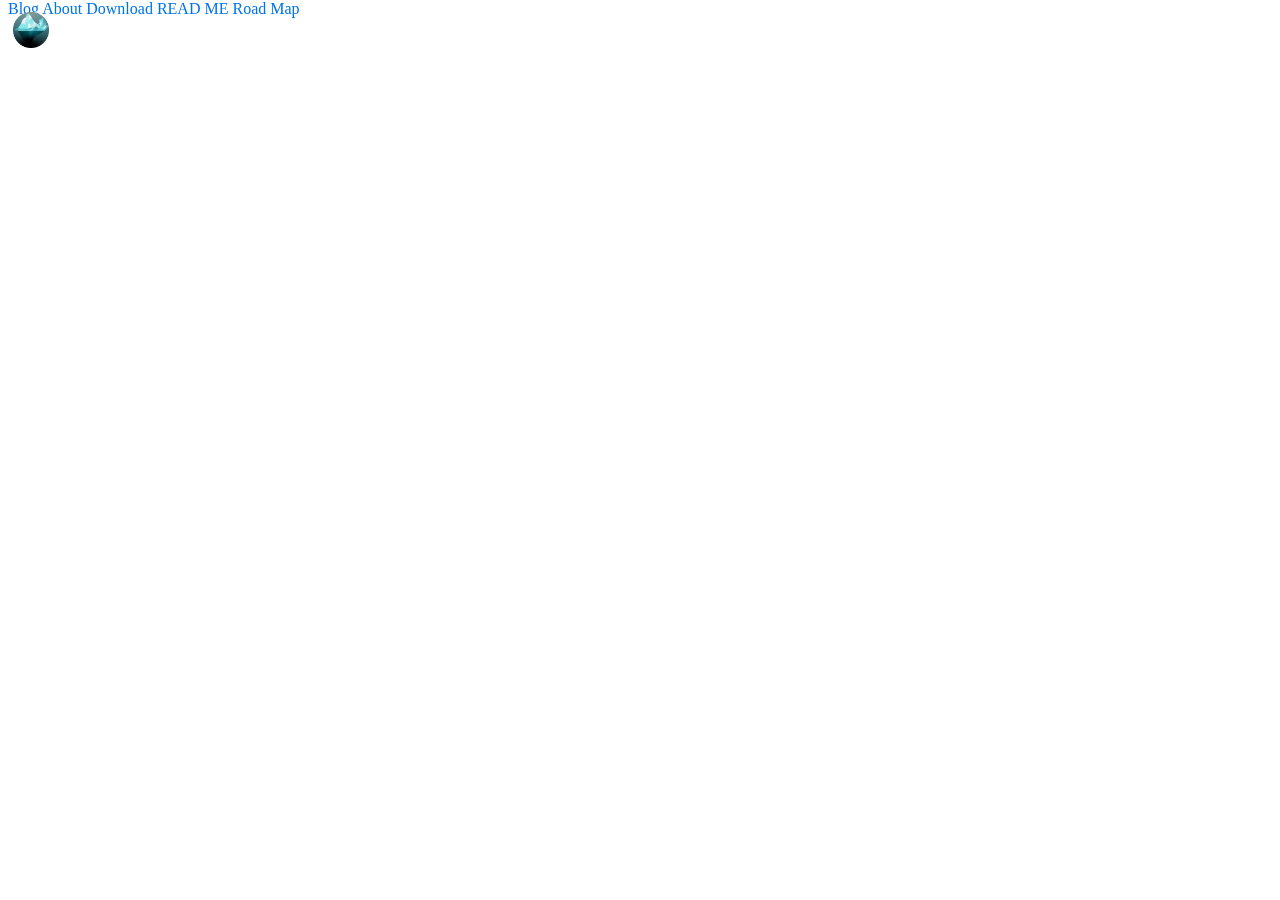
<file: docs/index.html>
<!DOCTYPE html>
<html>
	<head>
		<title>R E H I T M A N</title>
		<link rel="stylesheet" href="stylesheet.css">
	</head>
	<body>
		<div class="topbar">
			<div class="logo">
				<a href="/">
					<div class="logo-im">
					</div>
				</a>
			</div>
			<a href="blog">
				Blog
			</a>
			<a href="about">
				About
			</a>
			<a href="download">
				Download
			</a>
			<a href="README">
				READ ME
			</a>
			<a href="roadmap">
				Road Map
			</a>
		</div>
		<div class="main">
			<div>
			</div>
		</div>
		<div class="footer">
		</div>
	</body>
</html>
</file>
<file: docs/stylesheet.css>
body {
    width: 100%;
    height: 100%;
    border: none;
}

.topbar {
    position: fixed;
    z-index: 9997;
    top: 0;
    width: 100%;
    height: auto;
    background: rgba(255,255,255,.05);
}

.logo-im {
    position: absolute;
    width: 45px;
    height: 60px;
    border-bottom: 2px solid transparent;
    background: url("img/logo.png") center center/36px no-repeat;
    transition: all .1s ease-in-out 0s;
}

a:link {
    text-decoration: none;
    color: #0074e7;
}
</file>
